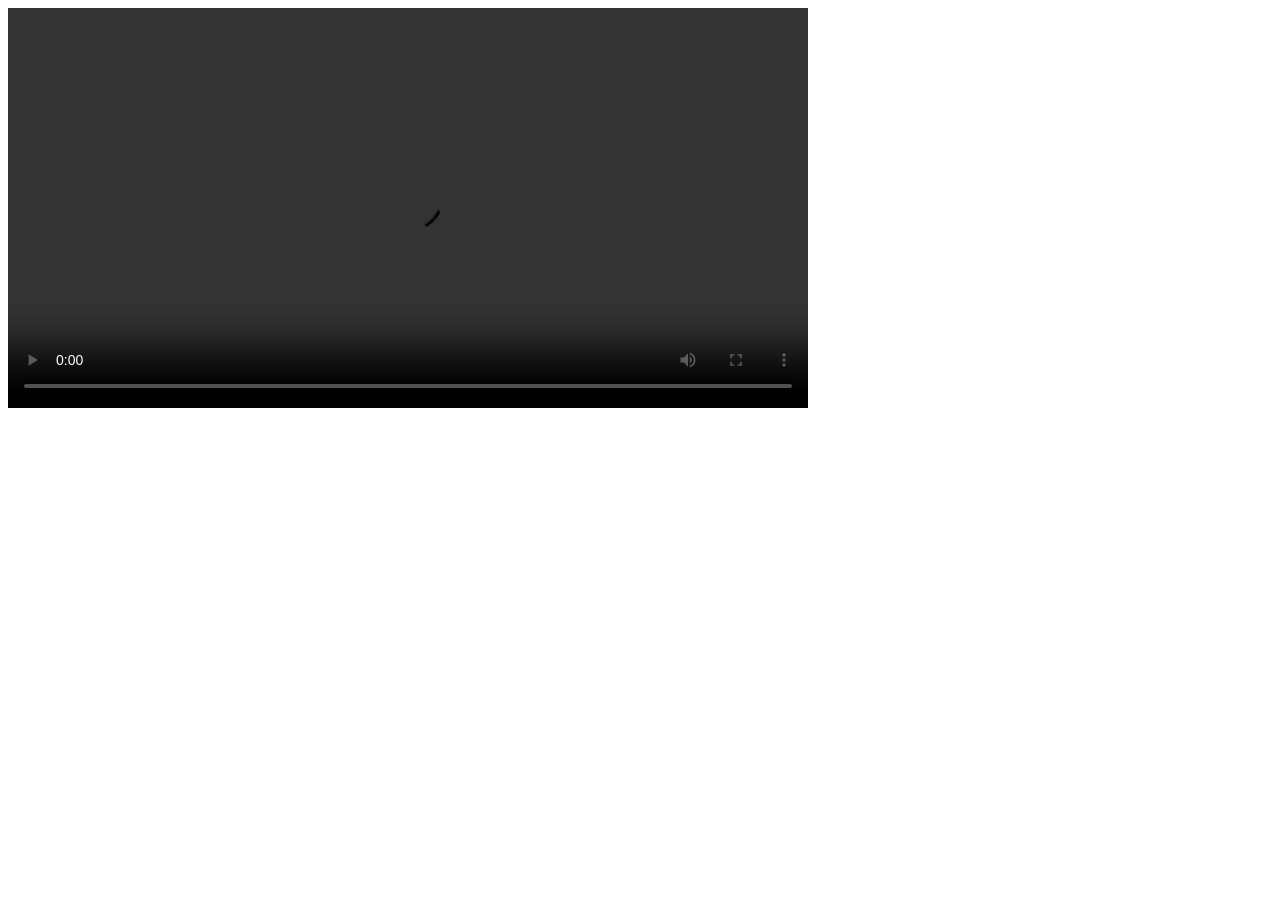
<file: index.html>
<!DOCTYPE html>
<html lang="en">
<head>
    <meta charset="UTF-8">
    <meta name="viewport" content="width=device-width, initial-scale=1.0">
    <title>fanance island</title>
</head>
<body>
    <video controls width="800">
    <source src="video_2026-08-20_00-03-46.mp4" type="video/mp4">
</video>
</body>
</html>
</file>
